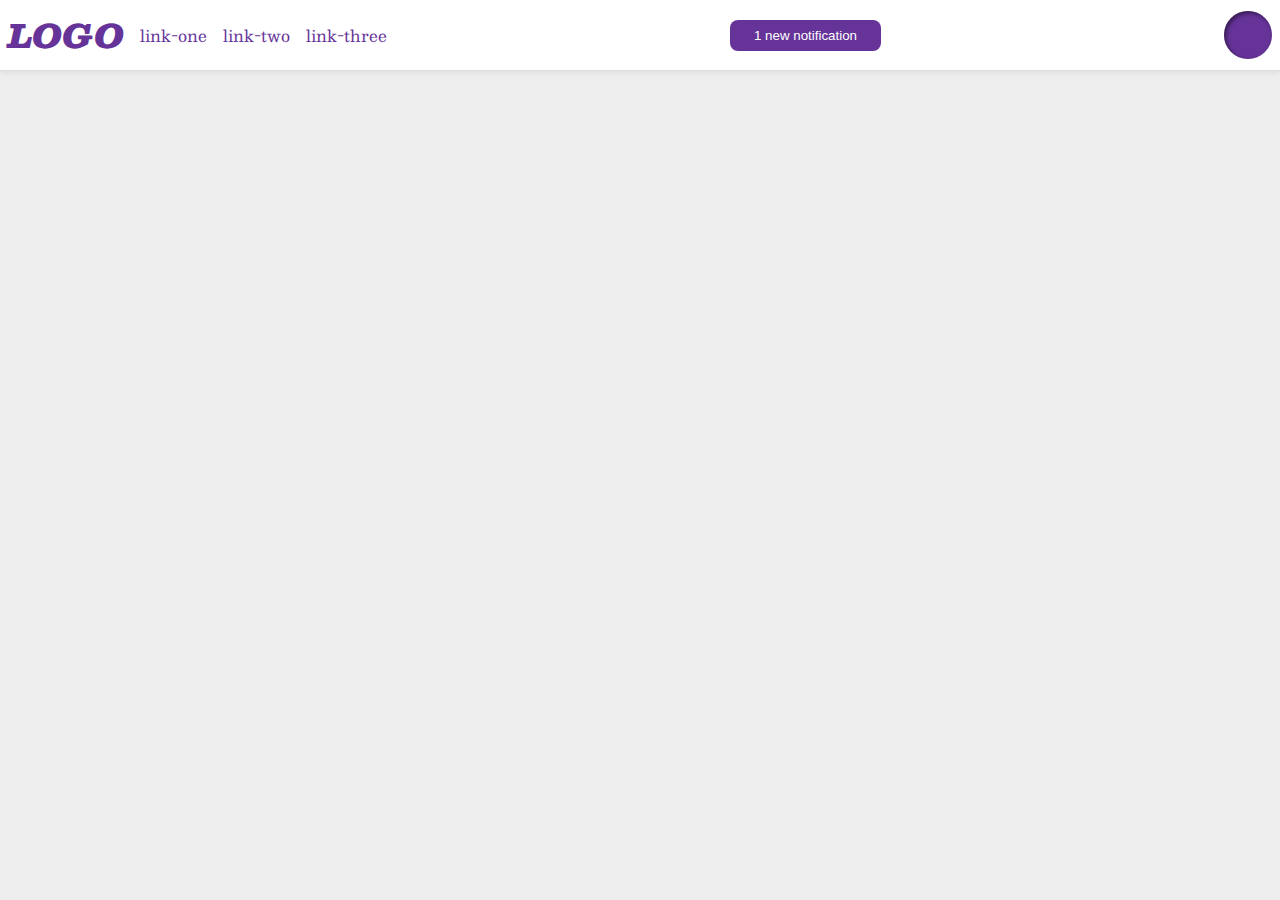
<file: flex/03-flex-header-2/index.html>
<!DOCTYPE html>
<html lang="en">
  <head>
    <meta charset="UTF-8">
    <meta http-equiv="X-UA-Compatible" content="IE=edge">
    <meta name="viewport" content="width=device-width, initial-scale=1.0">
    <title>Flex Header 2</title>
    <link rel="stylesheet" href="style.css">
  </head>
  <body>
    <div class="header">
      <div class="left">
        <div class="logo">
          LOGO
        </div>
        <ul class="links">
          <li><a href="google.com">link-one</a></li>
          <li><a href="google.com">link-two</a></li>
          <li><a href="google.com">link-three</a></li>
        </ul>
      </div>
      <div class="right">
        <button class="notifications">
          1 new notification
        </button>
      </div>
      <div class="profile-image"></div>
    </div>
  </body>
</html>
</file>
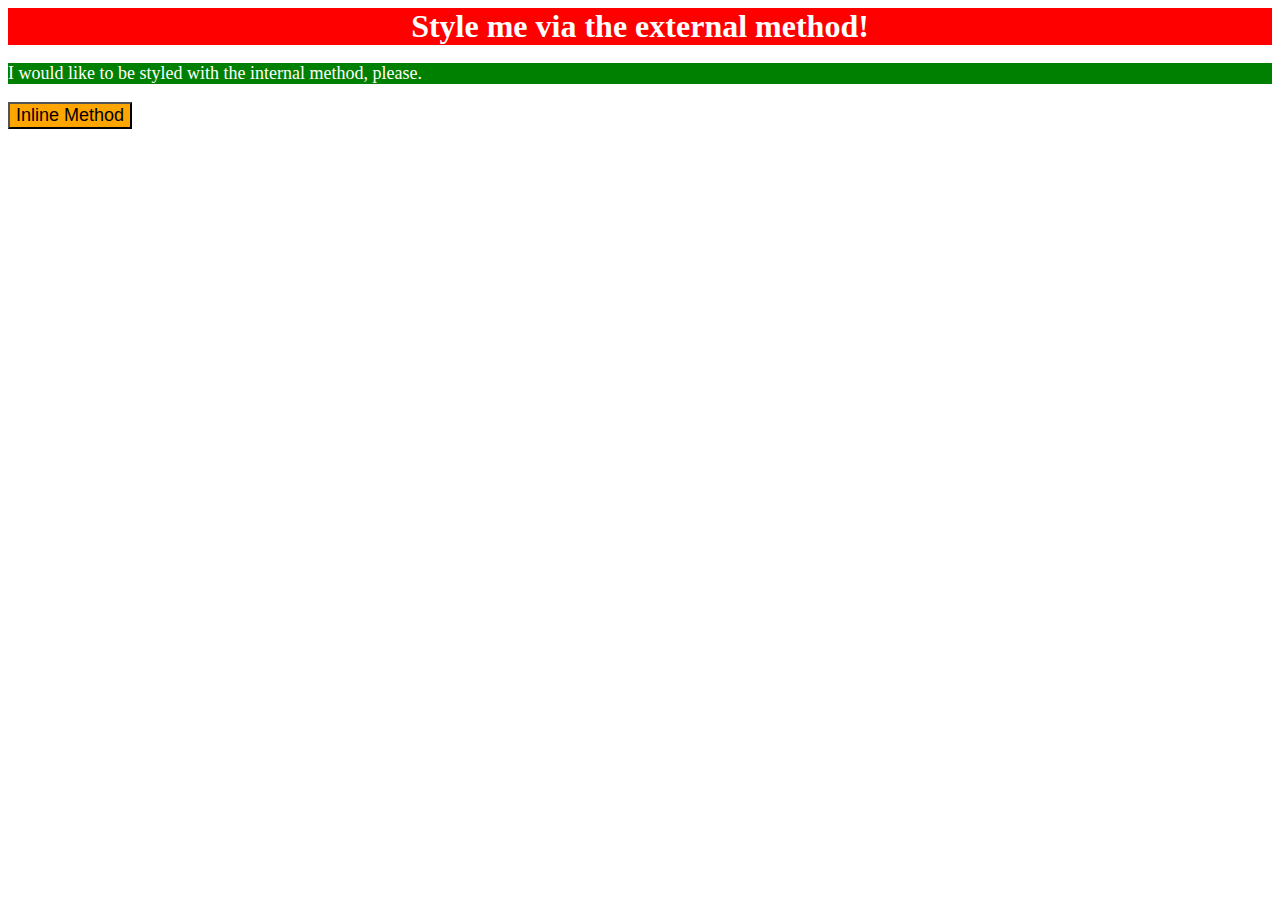
<file: foundations/01-css-methods/index.html>
<!DOCTYPE html>
<html lang="en">
  <head>
    <meta charset="UTF-8">
    <meta http-equiv="X-UA-Compatible" content="IE=edge">
    <meta name="viewport" content="width=device-width, initial-scale=1.0">
    <link rel="stylesheet" href="style.css">
    <title>Methods for Adding CSS</title>
    <style>
      p{
        font-size:18px;
        background: green;
        color: white; 
      }
    </style>
  </head>
  <body>
    <div>Style me via the external method!</div>
    <p>I would like to be styled with the internal method, please.</p>
    <button style ="font-size: 18px; background-color: orange;">Inline Method</button>
  </body>
</html>
</file>
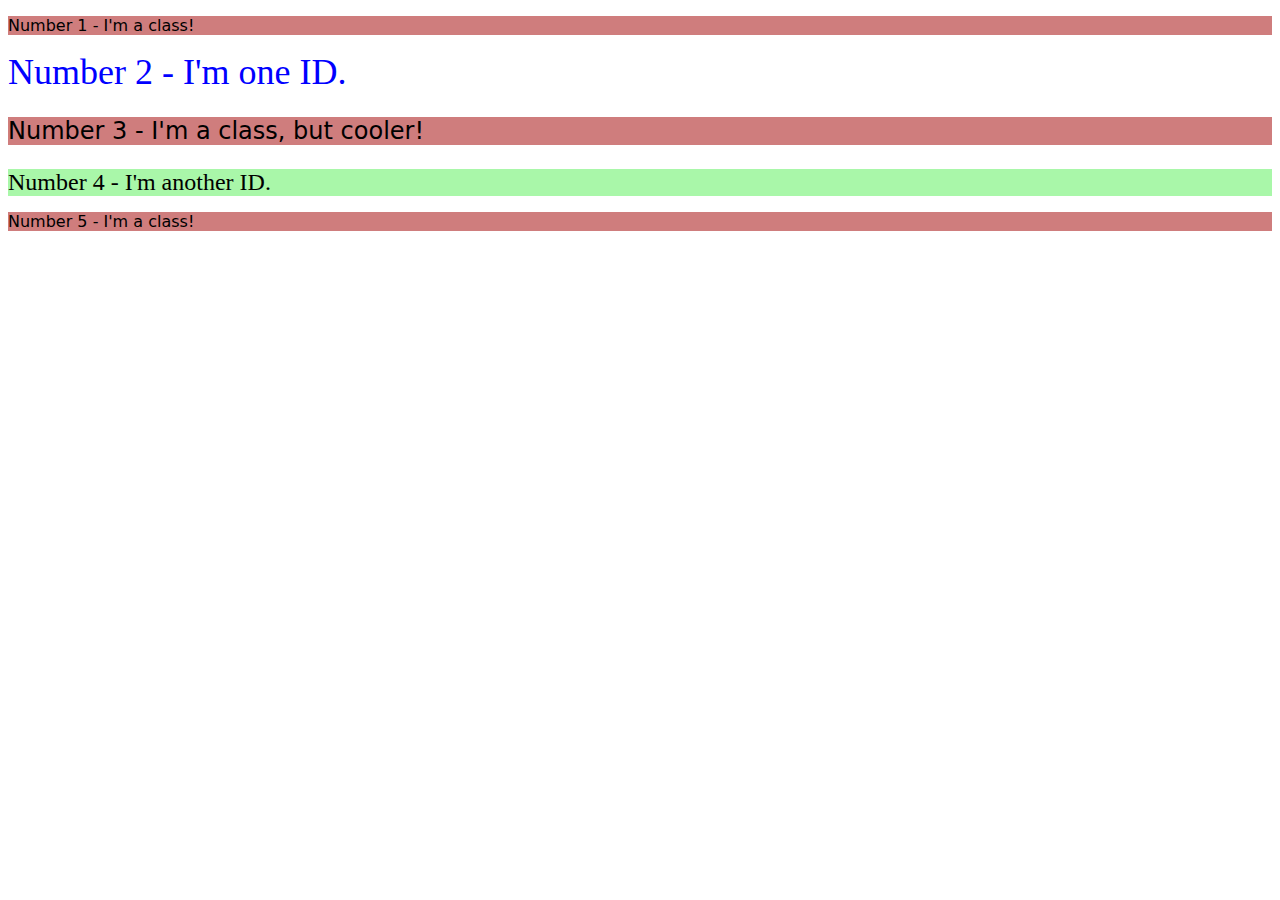
<file: foundations/02-class-id-selectors/index.html>
<!DOCTYPE html>
<html lang="en">
  <head>
    <meta charset="UTF-8">
    <meta http-equiv="X-UA-Compatible" content="IE=edge">
    <meta name="viewport" content="width=device-width, initial-scale=1.0">
    <title>Class and ID Selectors</title>
    <link rel="stylesheet" href="style.css">
  </head>
  <body>
    <p class="odd">Number 1 - I'm a class!</p>
    <div id="second">Number 2 - I'm one ID.</div>
    <p class="odd adjust-font">Number 3 - I'm a class, but cooler!</p>
    <div id = "four">Number 4 - I'm another ID.</div>
    <p class="odd">Number 5 - I'm a class!</p>
  </body>
</html>
</file>
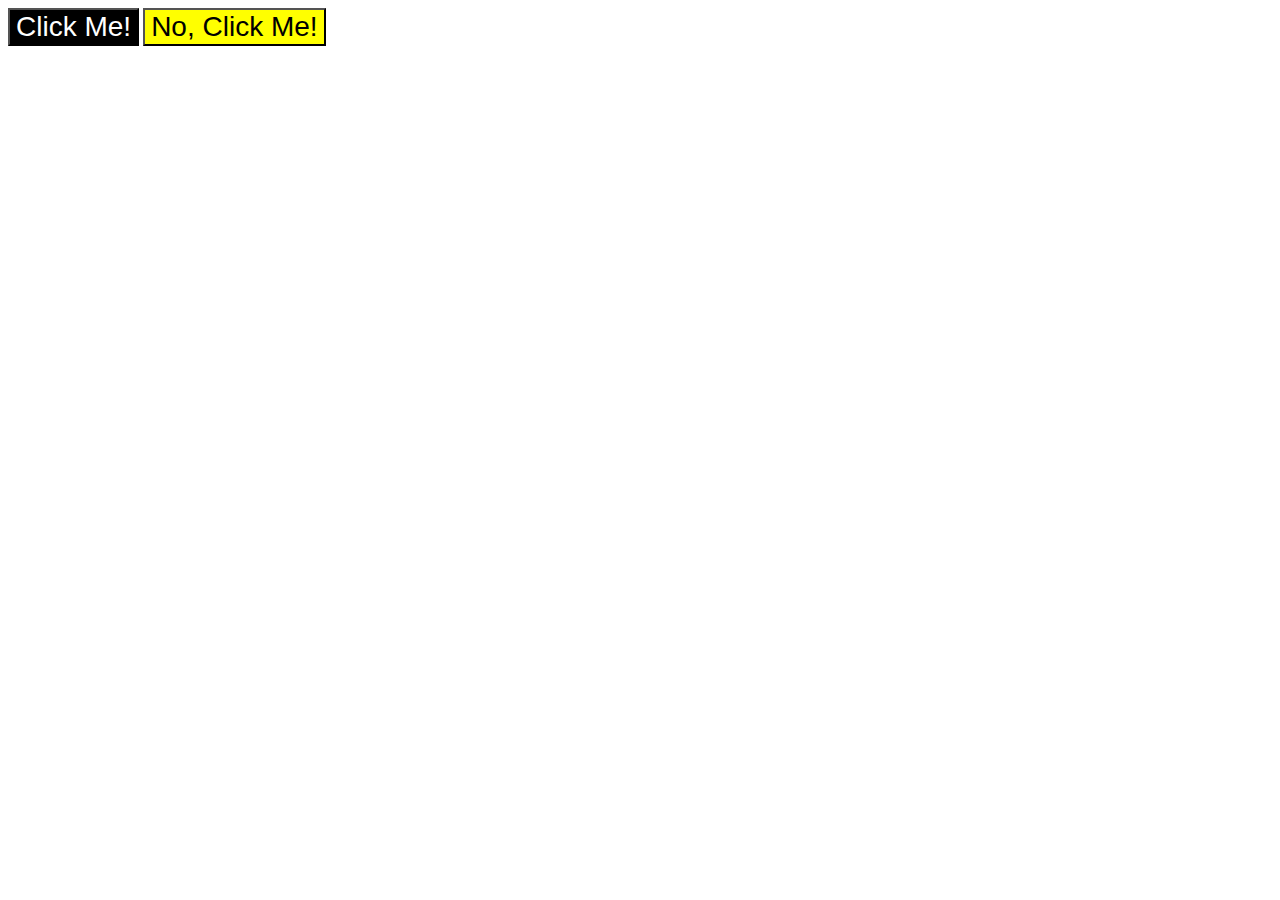
<file: foundations/03-grouping-selectors/index.html>
<!DOCTYPE html>
<html lang="en">
  <head>
    <meta charset="UTF-8">
    <meta http-equiv="X-UA-Compatible" content="IE=edge">
    <meta name="viewport" content="width=device-width, initial-scale=1.0">
    <title>Grouping Selectors</title>
    <link rel="stylesheet" href="style.css">
  </head>
  <body>
    <button class="first">Click Me!</button>
    <button class = "second">No, Click Me!</button>
  </body>
</html>
</file>
<file: flex/03-flex-header-2/style.css>
/* this is some magical font-importing.  
you'll learn about it later. */
@import url('https://fonts.googleapis.com/css2?family=Besley:ital,wght@0,400;1,900&display=swap');

body {
  margin: 0;
  background: #eee;
  font-family: Besley, serif;
}

.header {
  background: white;
  border-bottom: 1px solid #ddd;
  box-shadow: 0 0 8px rgba(0,0,0,.1);
  display: flex;
  align-items: center;
  justify-content: space-between;
  padding: 8px;
}

.profile-image {
  background: rebeccapurple;
  box-shadow: inset 2px 2px 4px rgba(0,0,0,.5);
  border-radius: 50%;
  width: 48px;
  height: 48px;
}

.logo {
  color: rebeccapurple;
  font-size: 32px;
  font-weight: 900;
  font-style: italic;

}

button {
  border: none;
  border-radius: 8px;
  background: rebeccapurple;
  color: white;
  padding: 8px 24px;
}

a {
  /* this removes the line under our links */
  text-decoration: none;
  color: rebeccapurple;
}

ul {
  list-style-type: none;
  display: flex;
  margin:0;
  padding: 0;
  gap: 16px;
}

.left, .right{
  display:flex;
  align-items: center;
  gap: 16px;
}
</file>
<file: foundations/01-css-methods/style.css>
div{
    font-size:32px;
    text-align: center;
    background-color: red;
    color: white;
    font-weight: bold;
}
</file>
<file: foundations/02-class-id-selectors/style.css>
.odd {
    background-color:rgb(207, 125, 125);
    font-family: Verdana, "DejaVu Sans", sans-serif;
}

.adjust-font{
    font-size: 24px;
}

#second {
    color: blue;
    font-size: 36px;
}

#four{
    font-size:24px;
    font-style: bold;
    background-color: rgb(169, 247, 169);
}
</file>
<file: foundations/03-grouping-selectors/style.css>
.first,
.second{
    font-size: 28px;
    font: Helvetica, "Times New Roman", sans-serif; 
}

.first{
    background-color: black;
    color:white;
}

.second{
    background-color: yellow;
}
</file>
